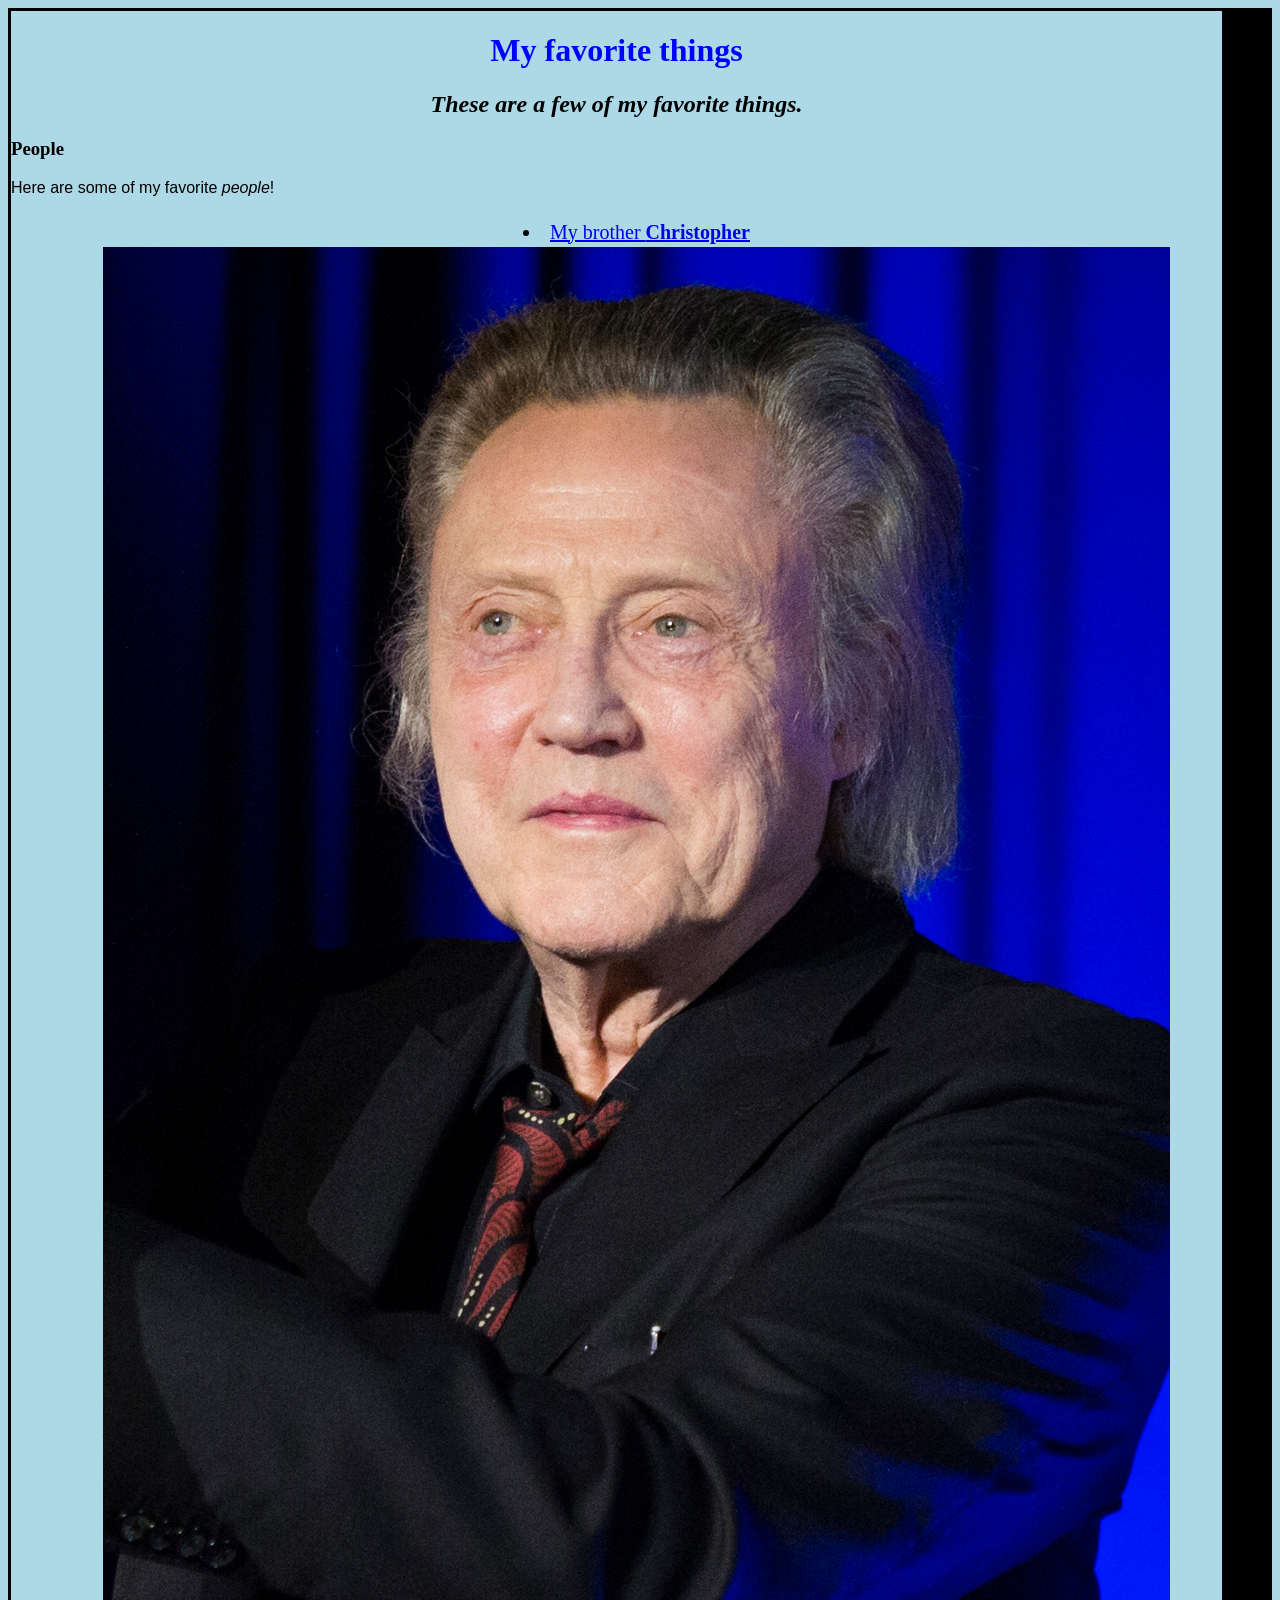
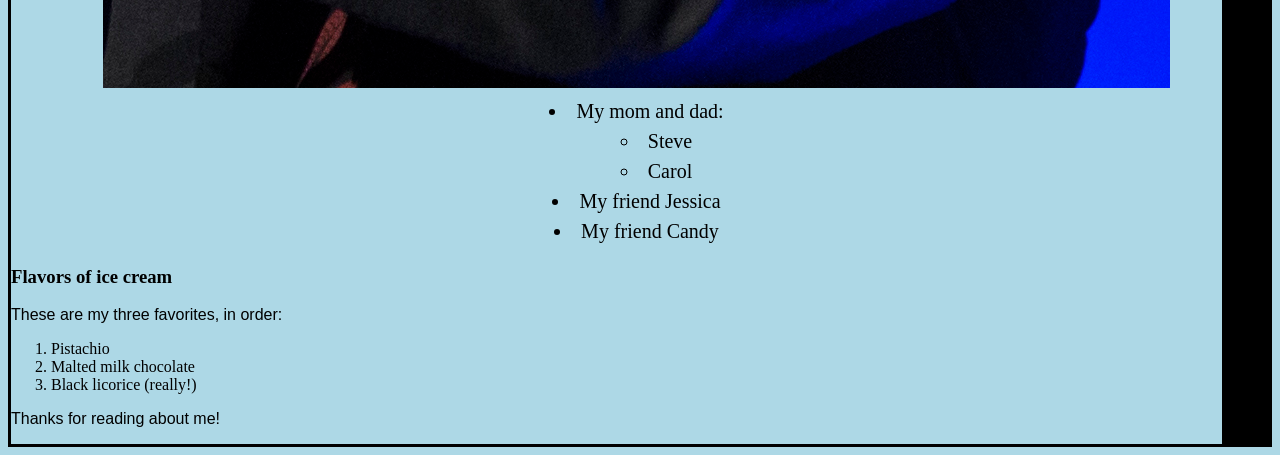
<file: index.html>
<!DOCTYPE html>
<html>
    <head>
        <link href="css/styles.css" rel="stylesheet" type="text/css">
        <title>My favorite things</title>
    </head>
    <body>
        <h1>My favorite things</h1>
        <h2>These are a few of my favorite things.</h2>

        <h3>People</h3>
        <p>Here are some of my favorite <em>people</em>!</p>
        <ul>
            <li>
                <a href="http://www.example.com/christopher.html">
                  My brother <strong>Christopher</strong>
                  <img src="img/christopher.jpeg" alt="A photo of Christopher.">
                </a>
            </li>    
            <li>My mom and dad:
                <ul>
                    <li>Steve</li>
                    <li>Carol</li>
                </ul>
            </li>
            <li>My friend Jessica</li>
            <li>My friend Candy</li>
        </ul>

        <h3>Flavors of ice cream</h3>
        <p>These are my three favorites, in order: </p>
        <ol>
            <li>Pistachio</li>
            <li>Malted milk chocolate</li>
            <li>Black licorice (really!)</li>
        </ol>

        <p>Thanks for reading about me!</p>
    </body>
</html>
</file>
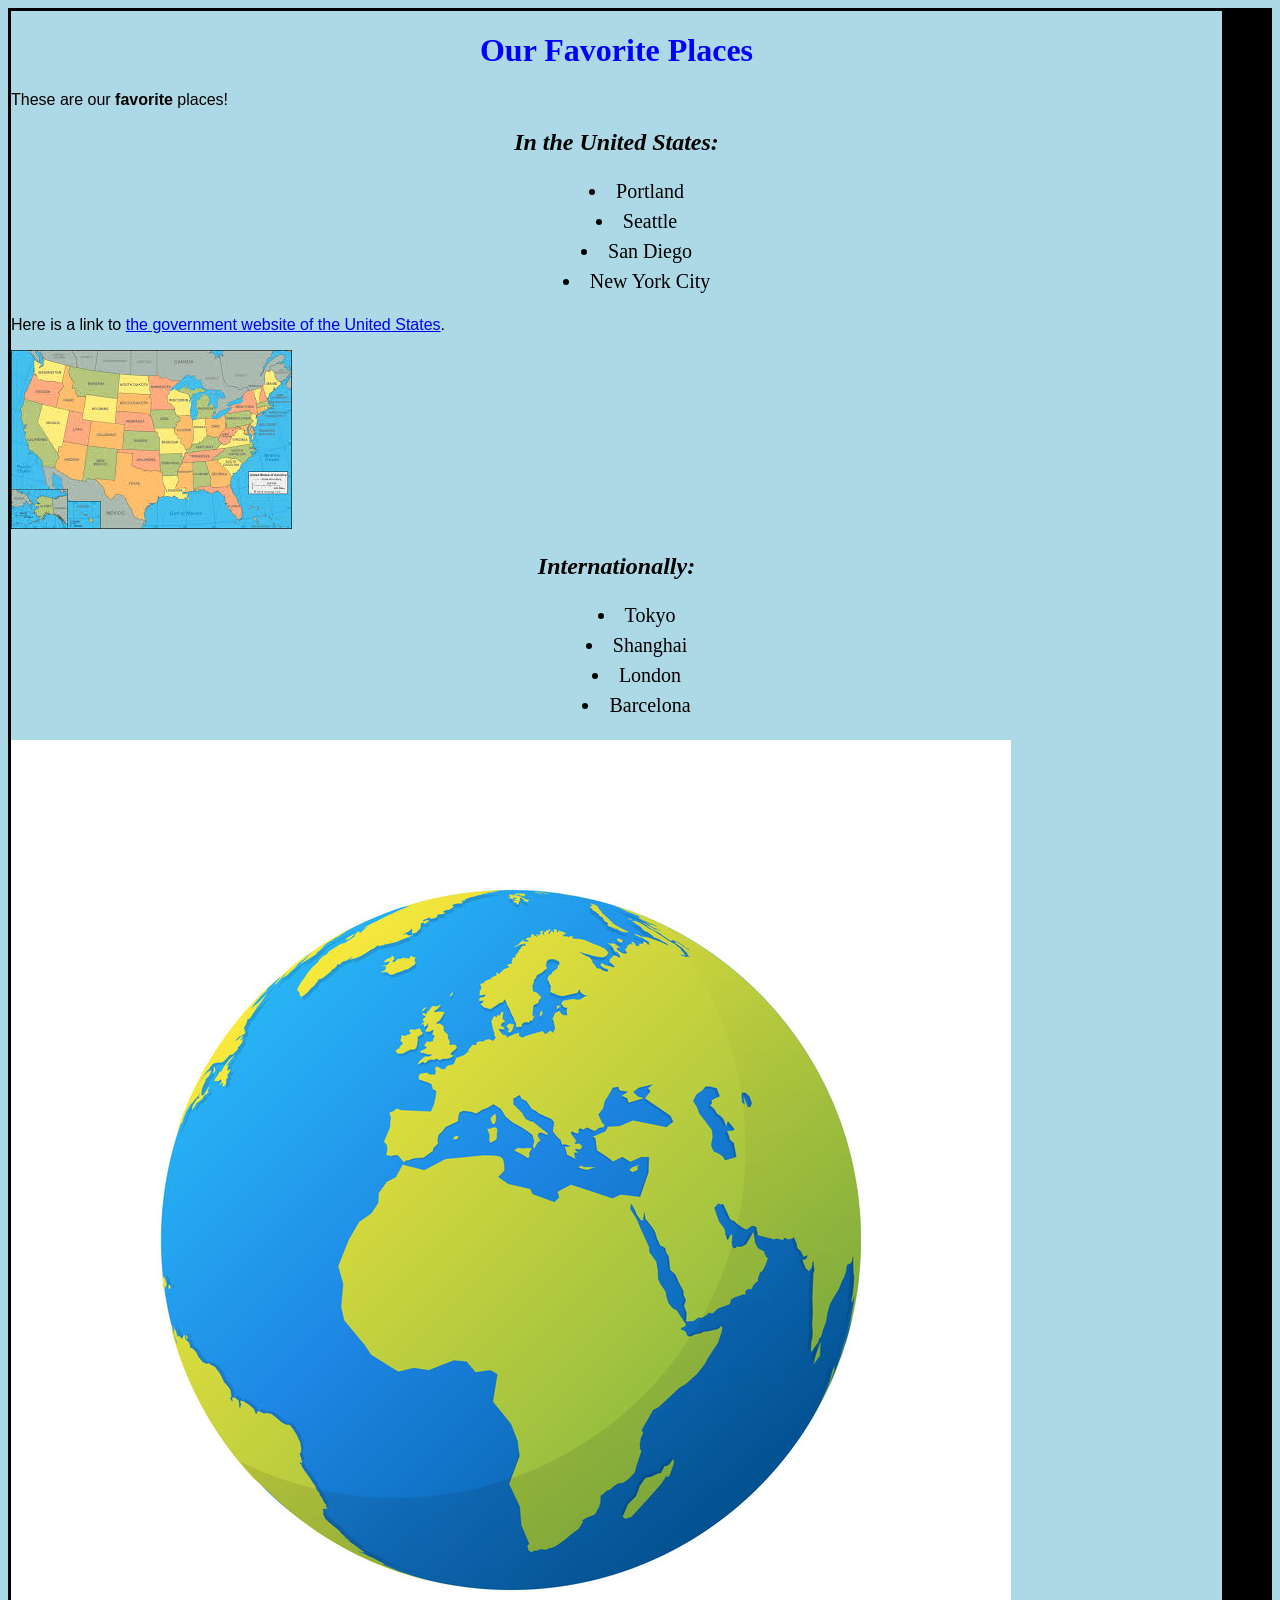
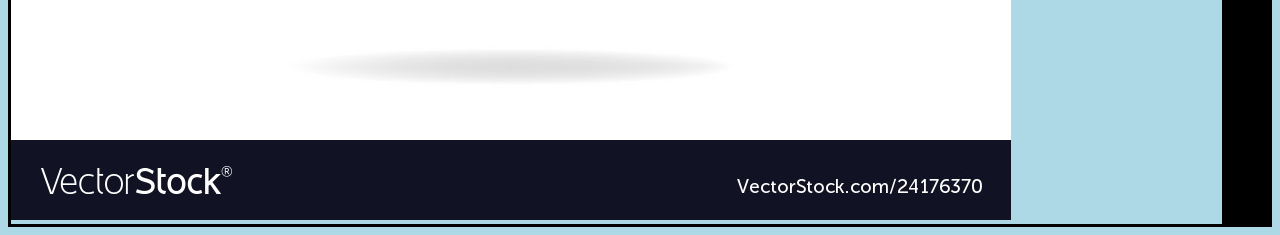
<file: favorite-places.html>
<!DOCTYPE html>
<html>
    <head>
        <link href="css/styles.css" rel="stylesheet" type="text/css">
        <title>Favorite Places</title>
    </head>
    <body>
        <h1>Our Favorite Places</h1>
        
        <p>These are our <strong>favorite</strong> places!</p>
        <h2>In the United States:</h2>

        <ul>
            <li>Portland</li>
            <li>Seattle</li>
            <li>San Diego</li>
            <li>New York City</li>
        </ul>    
        <p>Here is a link to <a href="https://www.usa.gov/">the government website of the United States</a>.</p>
        <img src="img/usa.jpeg" alt="A photo of the USA">
        <h2>Internationally:</h2>

        <ul>
            <li>Tokyo</li>
            <li>Shanghai</li>
            <li>London</li>
            <li>Barcelona</li>
        </ul>

        <img src="img/globe.jpeg" alt="A photo of the Earth">


        
    </body>
</html>
</file>
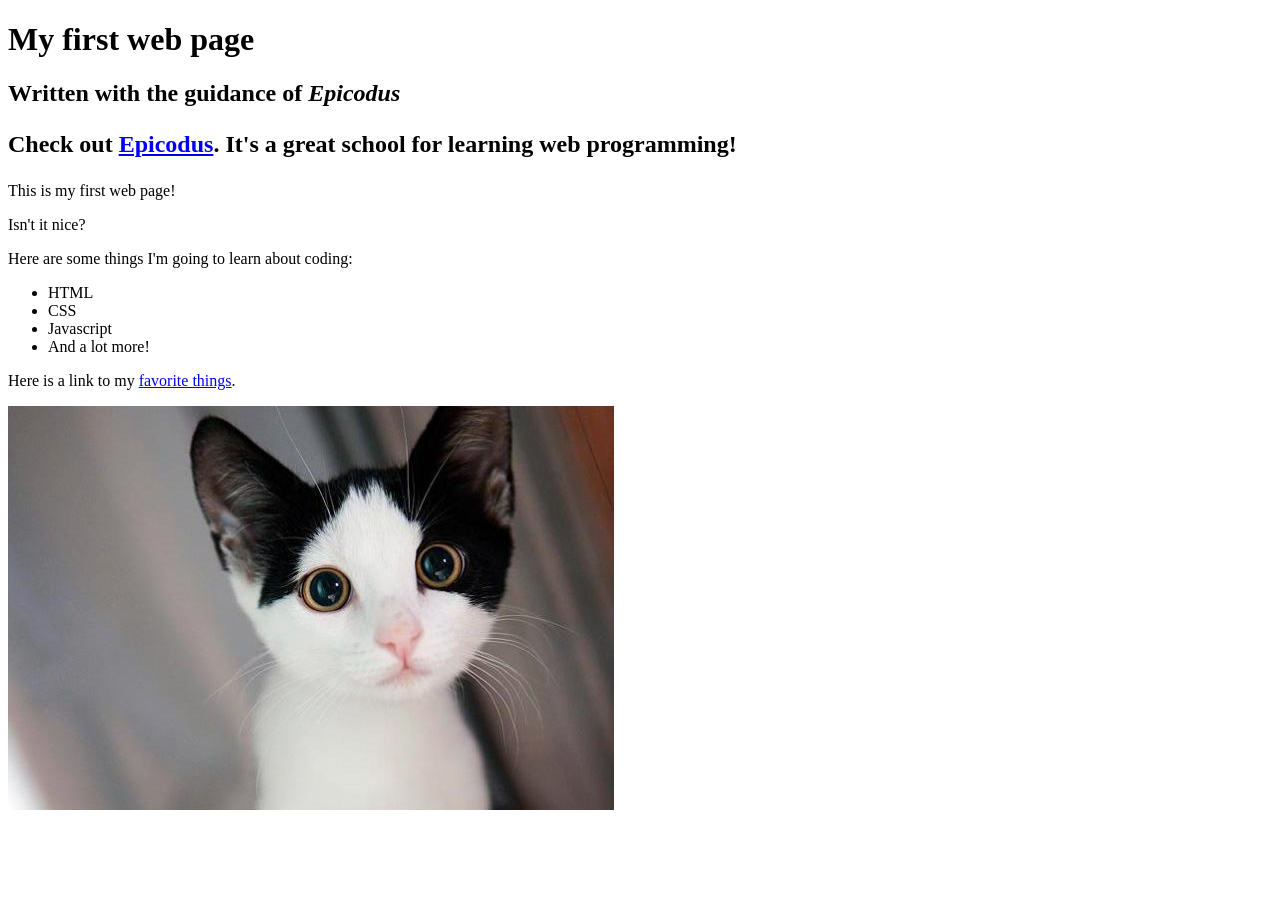
<file: my-first-webpage.html>
<!DOCTYPE html>
<html>
    <head>
        <title>Web page #1!</title>
    </head>
    <body>
        <h1>My first web page</h1>
        <h2>Written with the guidance of <em>Epicodus</em> <p>Check out <a href="http://www.epicodus.com/">Epicodus</a>. It's a great school for learning web programming!</p></h2>
        
        <p>This is my <stong>first web page</stong>!</p>
        <p>Isn't it nice?</p>
        
        <p>Here are some things I'm going to learn about coding:</p>
        <ul>
            <li>HTML</li>
            <li>CSS</li>
            <li>Javascript</li>
            <li>And a lot more!</li>
        </ul>
        <p>Here is a link to my <a href="favorite-things.html">favorite things</a>.</p>
        <img src="img/kitten.jpeg" alt="A photo of a cute kitten.">
        
    </body>
</html>
</file>
<file: css/styles.css>
h1 {
  color:#0000ff;
  text-align: center;
}
h2 {
  font-style: italic;
  text-align: center;
}

p {
  font-family: sans-serif;
}

ul {
  list-style-position: inside;
  font-size: 20px;
  line-height: 30px;
  text-align: center;
}

body {
  background-color: lightblue;
  border-style: solid;
  border-right-width: 50px;
}
</file>
